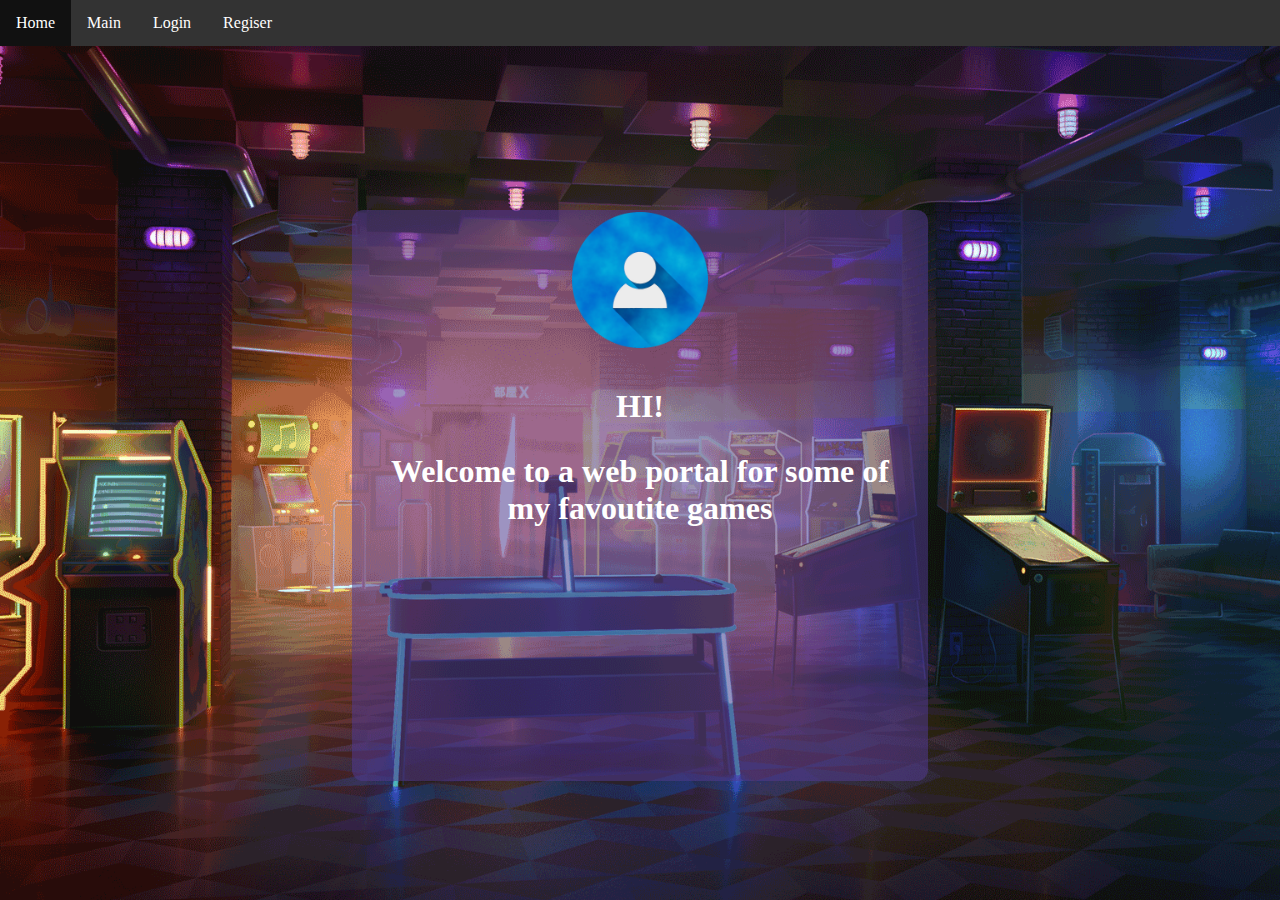
<file: index.html>
<!DOCTYPE html>
<html style="height: 100%;">
<head>
    <meta charset="UTF-8" />
    <link rel="stylesheet" href="index.css">
    <title>test</title>
</head>
<body>
<div class="wrapper"><!-- Top navigation bar -->
<div class="navbar">
<ul>
<li><a class="active">Home</a></li>
<li><a href="#main">Main</a></li>
<li><a href="./login_register/login.html">Login</a></li>
<li><a href="./login_register/register_html.php">Regiser</a></li>
</ul>
</div>
<!-- Grid conatiner -->
<div class="grid-container"><!-- top image -->
<div><img src="resources/logo.png" /></div>
<!-- middle text -->
<div style="width: 100%; height: 80%;">
<h1 style="text-align: center;">HI!</h1>
<h1 style="text-align: center;">Welcome to a web portal for some of my favoutite games</h1>
</div>
</div>
</body>
</html>
</file>
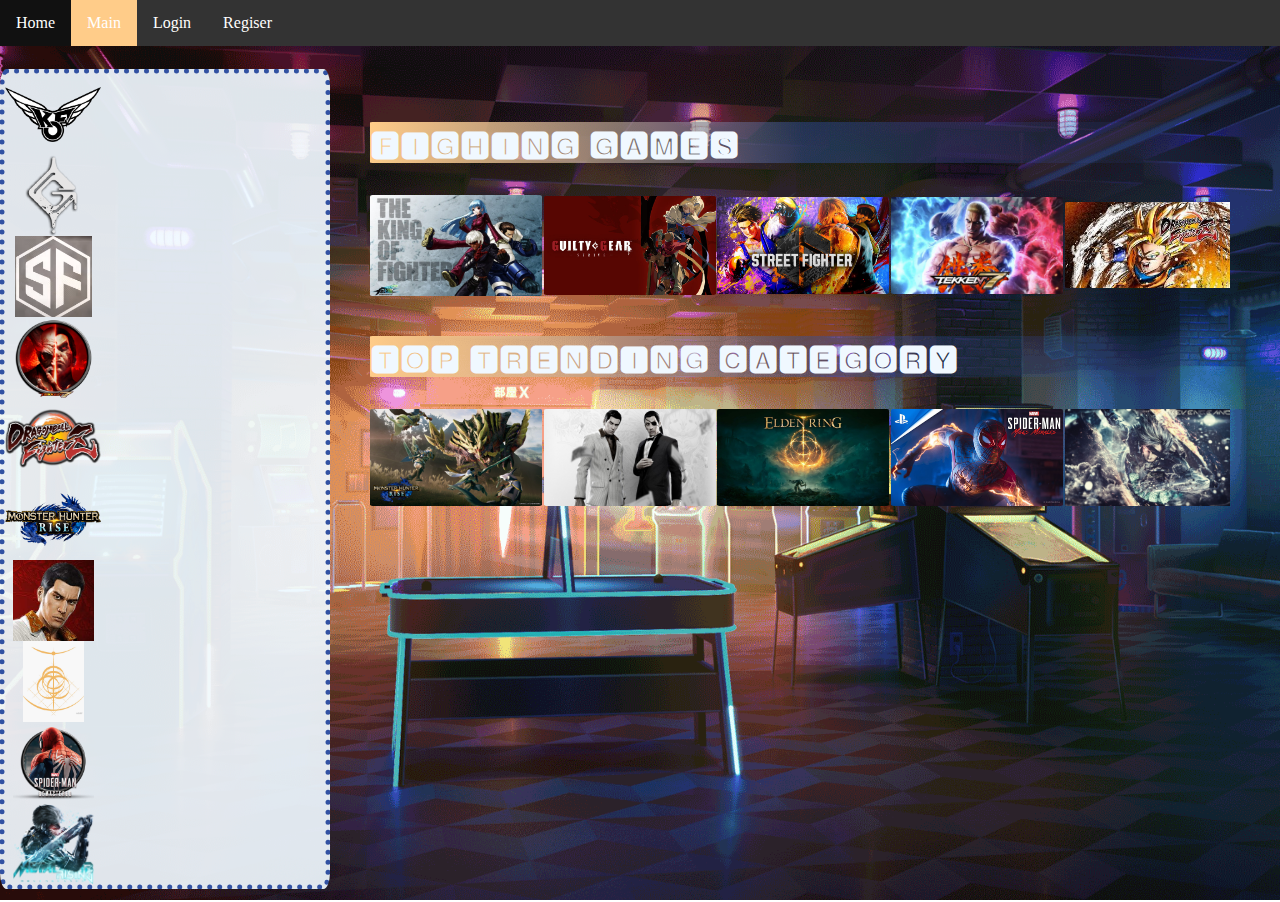
<file: admin/admin.html>
<!DOCTYPE html>
<html style="height: 100%;">
<head>
    <meta charset="UTF-8" />
    <link rel="stylesheet" href="admin.css">
    <link href='https://fonts.googleapis.com/css?family=ADLaM Display' rel='stylesheet'>

    <title>test</title>
</head>
<body>
    <div class="wrapper">
<!-- Top navigation bar -->
        <div class="navbar">
            <ul>
            <li><a href="../index/index.html">Home</a></li>
            <li><a class="active" href="#main">Main</a></li>
            <li><a href="../login_register/login.html">Login</a>
            <li><a href="../login_register/register_html.php">Regiser</a>
        </div>
    <!-- Admin container -->
        <div class="admin">
            <div class="icon"></div>
            <div class="icon"></div>
            <div class="icon"></div>
            <div class="icon"></div>
            <div class="icon"></div>
            <div class="icon"></div>
            <div class="icon"></div>
            <div class="icon"></div>
            <div class="icon"></div>
            <div class="icon"></div>
        </div>


        <!-- Grid conatiner -->
        <div class="grid-container">
            <div class="row">
                <p>🅵🅸🅶🅷🅸🅽🅶 🅶🅰🅼🅴🆂</p>
                    <img src="../resources/kof1.jpg" alt="Kof"
                         onmouseover="this.src='../resources/kof2.gif';"
                         onmouseout="this.src='../resources/kof1.jpg';">

                <img src="../resources/gg1.jpeg" alt="Snow"
                     onmouseover="this.src='../resources/gg2.gif';"
                     onmouseout="this.src='../resources/gg1.jpeg';">

                <img src="../resources/sf6.jpg" alt="Snow"
                     onmouseover="this.src='../resources/sf6.gif';"
                     onmouseout="this.src='../resources/sf6.jpg';">

                <img src="../resources/tk1.jpeg" alt="Snow"
                     onmouseover="this.src='../resources/tk7.gif';"
                     onmouseout="this.src='../resources/tk1.jpeg';">

                <img src="../resources/dbz.jpeg" alt="Snow"
                     onmouseover="this.src='../resources/dbz.gif';"
                     onmouseout="this.src='../resources/dbz.jpeg';">

<!--
                <img src="../resources/4" alt="Snow"
                     onmouseover="this.src='../resources/5.gif';"
                     onmouseout="this.src='../resources/4';">
-->

            </div>
            <div class="row">
                <p>🆃🅾🅿 🆃🆁🅴🅽🅳🅸🅽🅶 🅲🅰🆃🅴🅶🅾🆁🆈</p>
                <img src="../resources/mh.jpg" alt="Snow"
                     onmouseover="this.src='../resources/mh.gif';"
                     onmouseout="this.src='../resources/mh.jpg';">

                <img src="../resources/yakuza.jpg" alt="Snow"
                     onmouseover="this.src='../resources/yakuza.gif';"
                     onmouseout="this.src='../resources/yakuza.jpg';">

                <img src="../resources/elden.jpg" alt="Snow"
                     onmouseover="this.src='../resources/elden.gif';"
                     onmouseout="this.src='../resources/elden.jpg';">

                <img src="../resources/spm.jpg" alt="Snow"
                     onmouseover="this.src='../resources/spm.gif';"
                     onmouseout="this.src='../resources/spm.jpg';">

                <img src="../resources/mgg.jpg" alt="Snow"
                     onmouseover="this.src='../resources/mgg.gif';"
                     onmouseout="this.src='../resources/mgg.jpg';">

            </div>
            </div>
        </div>
</body>
</html>
</file>
<file: index.css>
body{
    margin:0;
    min-height: 100%;
}

::-webkit-scrollbar {
    display: none;
}

.grid-container{
    display: grid;
    overflow: hidden;
    height: 70%;
    margin: 5%;
    border-radius: 2%;
    border: 2px solid transparent;
    grid-template-columns: 50% 50% ;
    grid-template-rows:20% 60% 20% ;
    background-color: rgb(82 57 145 / 54%);
    grid-column: 2 / span 2;
    grid-row: 2 / span 3;
}

.grid-container div:nth-child(1){
    width: 100%;
    height:30%;
    display: flex;
    justify-content: center;
    grid-column: 1 / span 2;
    grid-row: 1 / span 2;
}

.grid-container div:nth-child(2){
    width: 100%;
    justify-self: center;
    align-self: center;
    grid-column: 1 / span 2;
    grid-row: 2/ span 1;
}

.button {
    background-color: #04AA6D; /* Green */
    border: none;
    color: white;
    padding: 16px 32px;
    text-align: center;
    text-decoration: none;
    display: inline-block;
    font-size: 16px;
    margin: 2%;
    margin-bottom: 10%;
    width: 50%;
    align-self: center;
    justify-self: center;
    transition-duration: 0.4s;
    cursor: pointer;
    grid-row: 3 ;
    border-radius: 5%;
}

.button1 {
    background-color: rgba(255, 255, 255, 0.11);
    color: black;
    border: 2px solid #f1c679;
}

.button1:hover {
    background-color: #f1c679;
    color: white;
}

p{
    color: rgb(0, 0, 0);
    font-size: 1.5rem;
}

.wrapper{
    height: 100vh;
    background-image: url("resources/background.gif");
    background-position: center;
    background-repeat: no-repeat;
    background-size: cover;
    width: 100%;
    display: grid;
    align-items: center;
    justify-content: center;
    grid-template-columns: 25% 25% 25% 25%;
    grid-template-rows: 10% auto auto auto;
}

.navbar{
    width: 100%;
    height: auto;
    align-self: start;
    flex-direction: column;
    display: flex;
    background-color: aliceblue;
    grid-row: 1 / span 1;
    grid-column: 1 / span 4;

}
ul {
    list-style-type: none;
    margin: 0;
    padding: 0;
    overflow: hidden;
    background-color: #333;
}

.active {
    background-color: #ffcc89;
}

li {
    float: left;
}

li a {
    display: block;
    color: white;
    text-align: center;
    padding: 14px 16px;
    text-decoration: none;
}

li a:hover {
    background-color: #111;
}

img{
    max-width: 100%;
    max-height: 100%;
    align-self: center;
}

form{
    display: flex;
    flex-direction: column;
}

h1{
    color: #ffffff;
    margin: 5%;
}
</file>
<file: admin/admin.css>
body{
    margin:0;
    min-height: 100%;
}

::-webkit-scrollbar {
    display: none;
}

.admin{
    background-color: rgba(240, 248, 255, 0.92);
    border: thick dotted rgb(49, 81, 162);
    grid-column: 1 / span 1;
    grid-row: 2 / span 3;
    width: 100%;
    height: 100%;
    margin-bottom: 20%;
    margin-top: 10%;
    border-radius: 2%;
    display: grid;
    grid-template-columns: 30% 70%;
    grid-template-rows: 10% 10% 10% 10% 10% 10% 10% 10% 10% 10%;
}

.icon{
    grid-column: 1 / span 1;
    width: 100%;
    height: 100%;
    background-position: center;
    background-repeat: no-repeat;
    background-size: contain;
}

.navbar{
    width: 100%;
    height: auto;
    align-self: start;
    flex-direction: column;
    display: flex;
    background-color: aliceblue;
    grid-row: 1 / span 1;
    grid-column: 1 / span 4;

}
ul {
    list-style-type: none;
    margin: 0;
    padding: 0;
    overflow: hidden;
    background-color: #333;
}

.active {
    background-color: #ffcc89;
}

li {
    float: left;
}

li a {
    display: block;
    color: white;
    text-align: center;
    padding: 14px 16px;
    text-decoration: none;
}

li a:hover {
    background-color: #111;
}

.grid-container{
    display: flex;
    overflow: hidden;
    height: 100%;
    margin: 5%;
    border-radius: 2%;
    border: 2px solid transparent;
    justify-content: flex-start;
    background-color: rgba(91, 95, 98, 0.0);
    align-items: center;
    grid-column: 2 / span 4;
    grid-row: 2 / span 3;
    flex-direction: column;
    row-gap: 1%;
}

.wrapper{
    height: 100vh;
    background-image: url("../resources/background.gif");
    background-position: center;
    background-repeat: no-repeat;
    background-size: cover;
    width: 100%;
    display: grid;
    align-items: center;
    justify-content: center;
    grid-template-columns: 25% 25% 25% 25%;
    grid-template-rows: 10% auto auto auto;
}

.row {
    display: grid;
    height: auto;
    grid-template-columns:20% 20% 20% 20% 20%;
    align-items: center;
    column-gap: 0.2%;
}

img{
    border-radius: 1.5%;
    width: 100%;
    max-height: 100%;
    transition: z-index 2s,width 1s;
}

img:hover{
    z-index: 2;
    width: 110%;
}

p{
    font-weight: bold;
    font-size: 2em;
    grid-column: 1 / span 5;
    font-family: 'ADLaM Display';    color: aliceblue;
    background-image: linear-gradient(to right, #ffcc89, rgba(49, 81, 162, 0.44),#4f5dbf00);
    border-radius: 1%;
}

.admin div:nth-child(1) {
    background-image: url("../resources/icon_kof.png");
}

.admin div:nth-child(2) {
    background-image: url("../resources/icon_gg.png");
}

.admin div:nth-child(3) {
    background-image: url("../resources/icon_sf6.png");
}

.admin div:nth-child(4) {
    background-image: url("../resources/icon_tk7.png");
}

.admin div:nth-child(5) {
    background-image: url("../resources/icon_dbfz.png");
}

.admin div:nth-child(6) {
    background-image: url("../resources/icon_mhr.png");
}

.admin div:nth-child(7) {
    background-image: url("../resources/icon_yakuza.jpeg");
}

.admin div:nth-child(8) {
    background-image: url("../resources/icon_elden.jpg");
}

.admin div:nth-child(9) {
    background-image: url("../resources/icon_spm.png");
}

.admin div:nth-child(10) {
    background-image: url("../resources/icon_mgg.png");
}
</file>
